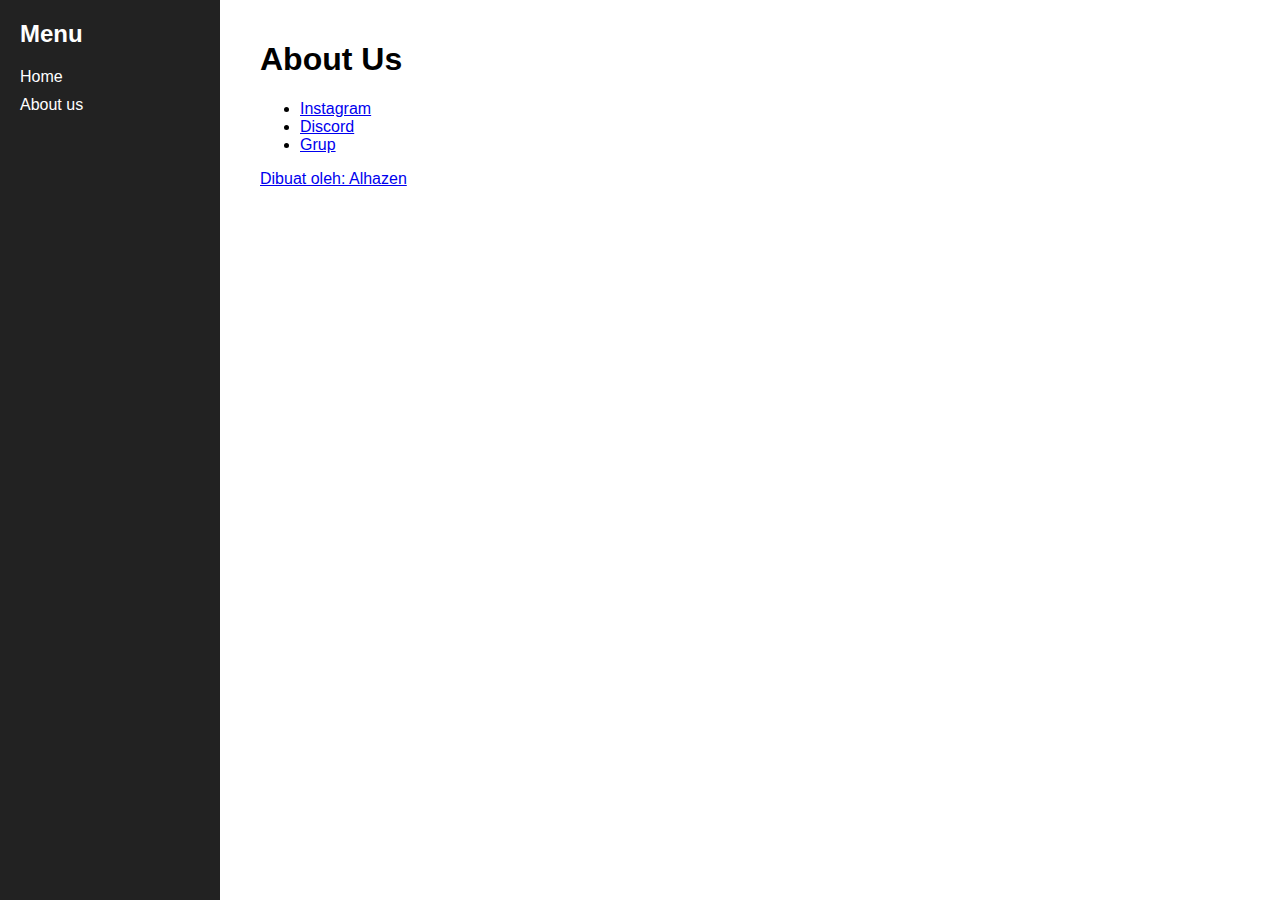
<file: about.html>
<!Doctype html>
<html lang="id">
<head>
		<meta charset="utf-8">
		<meta na,me="viewport" content="width=device-width,initial-scale=1.0">
		<title>Tambah Artwork</title>
		<link rel="stylesheet" href="style.css">
</head>

<body>
	<div class="sidebar">
		<h2>Menu</h2>
		<a href="index.html">Home</a>
		<a href="about.html">About us</a>
	</div>

	<div class="main">
		<h1>About Us</h1>
		<ul>
			<li><a href="#">Instagram</li>
			<li><a href="#">Discord</li>
			<li><a href="#">Grup</li>	
			</ul>
			<p>Dibuat oleh: Alhazen</p>
	</div>
</body>
</file>
<file: style.css>
body {
	margin: 0;
	font-family: arial, sans-serif;
	display: flex;
}

.sidebar {
	width: 220px;
	background-color: #222;
	color: white;
	height: 100vh;
	padding: 20px;
	box-sizing: border-box;
	position: fixed;
	left: 0;
	top: 0;
}

.sidebar h2 {
	margin-top: 0;
}

.sidebar a {
	color: white;
	text-decoration: none;
	display: block;
	margin: 10px 0;
}

.sidebar a:hover {
	background-color: #444;
	padding-left: 10px;
	transition: 0.2s;
}

.main {
	margin-left: 240px;
	padding: 20px;
	width: 100%;
	box-sizing: border-box;
}

.gallery img {
	width: 150px;
	height: 150px;
	object-fit: cover;
	margin: 10px;
	cursor: pointer;
}
</file>
